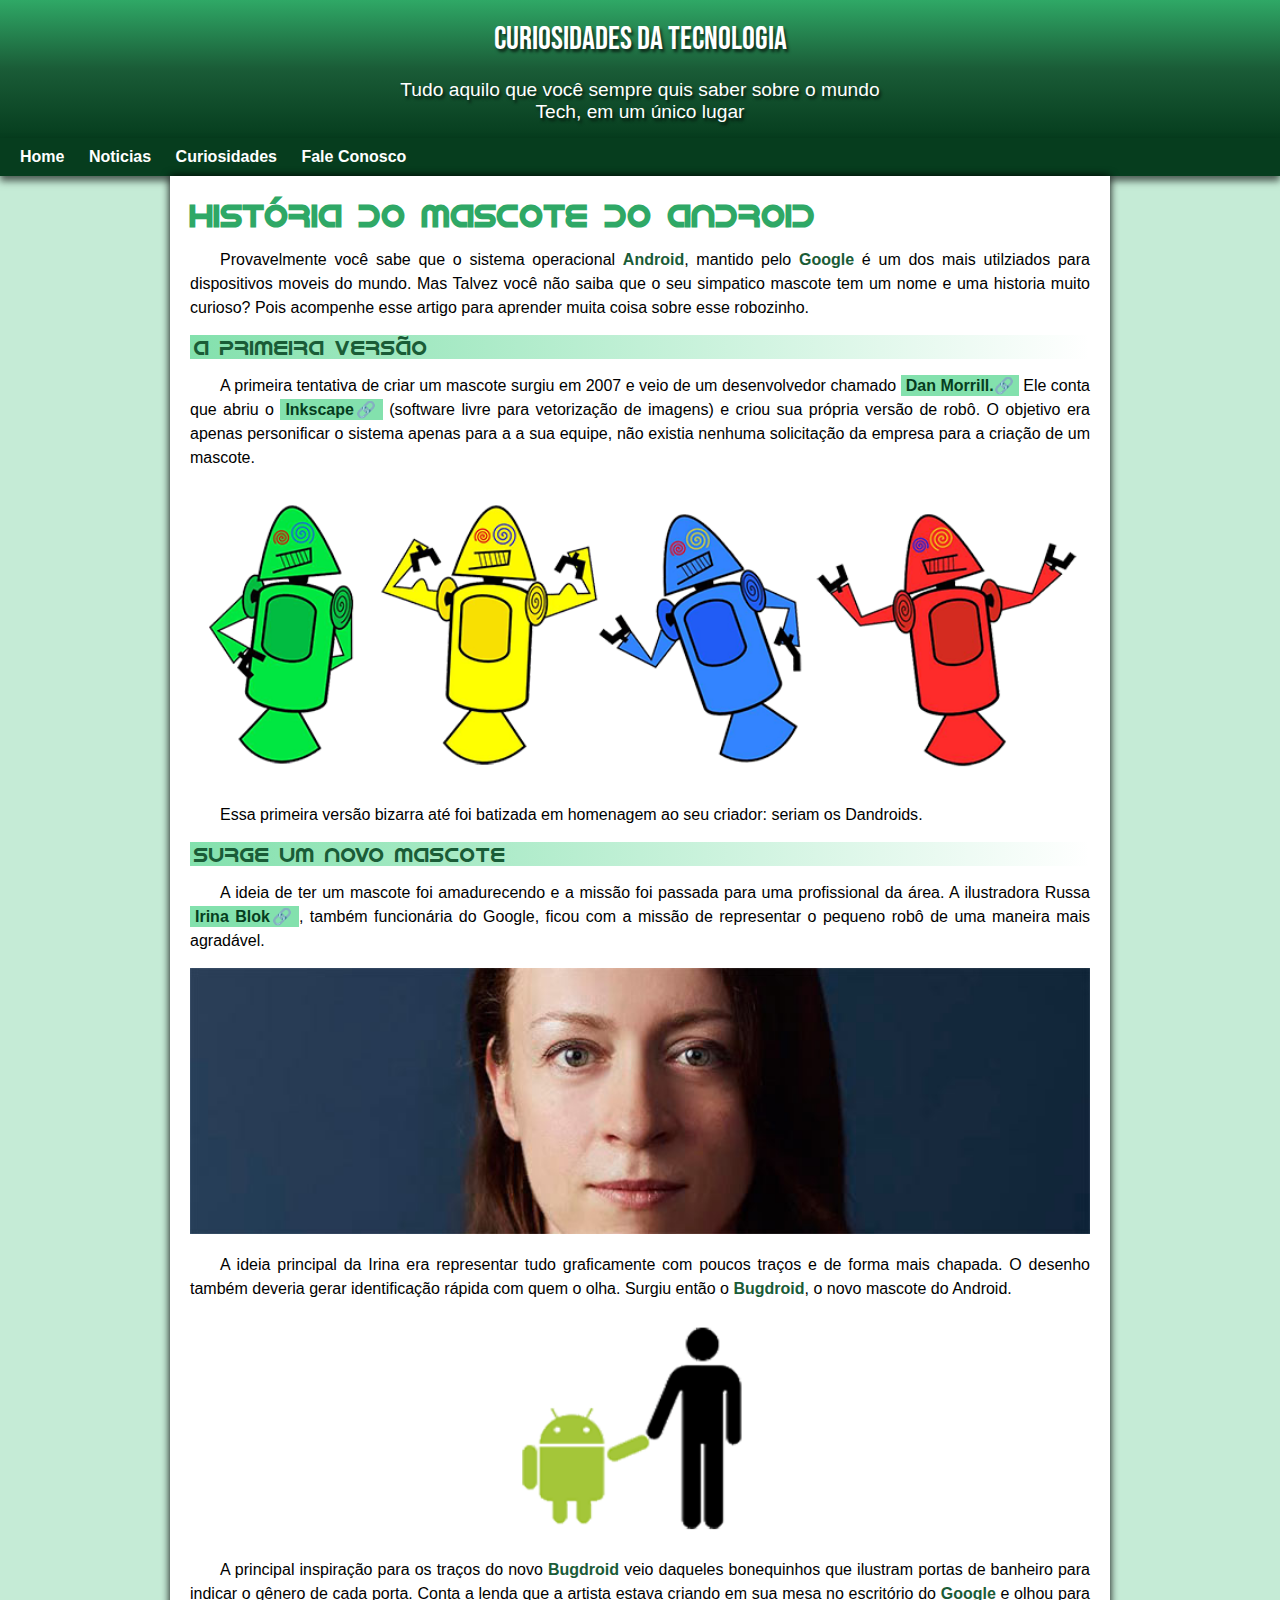
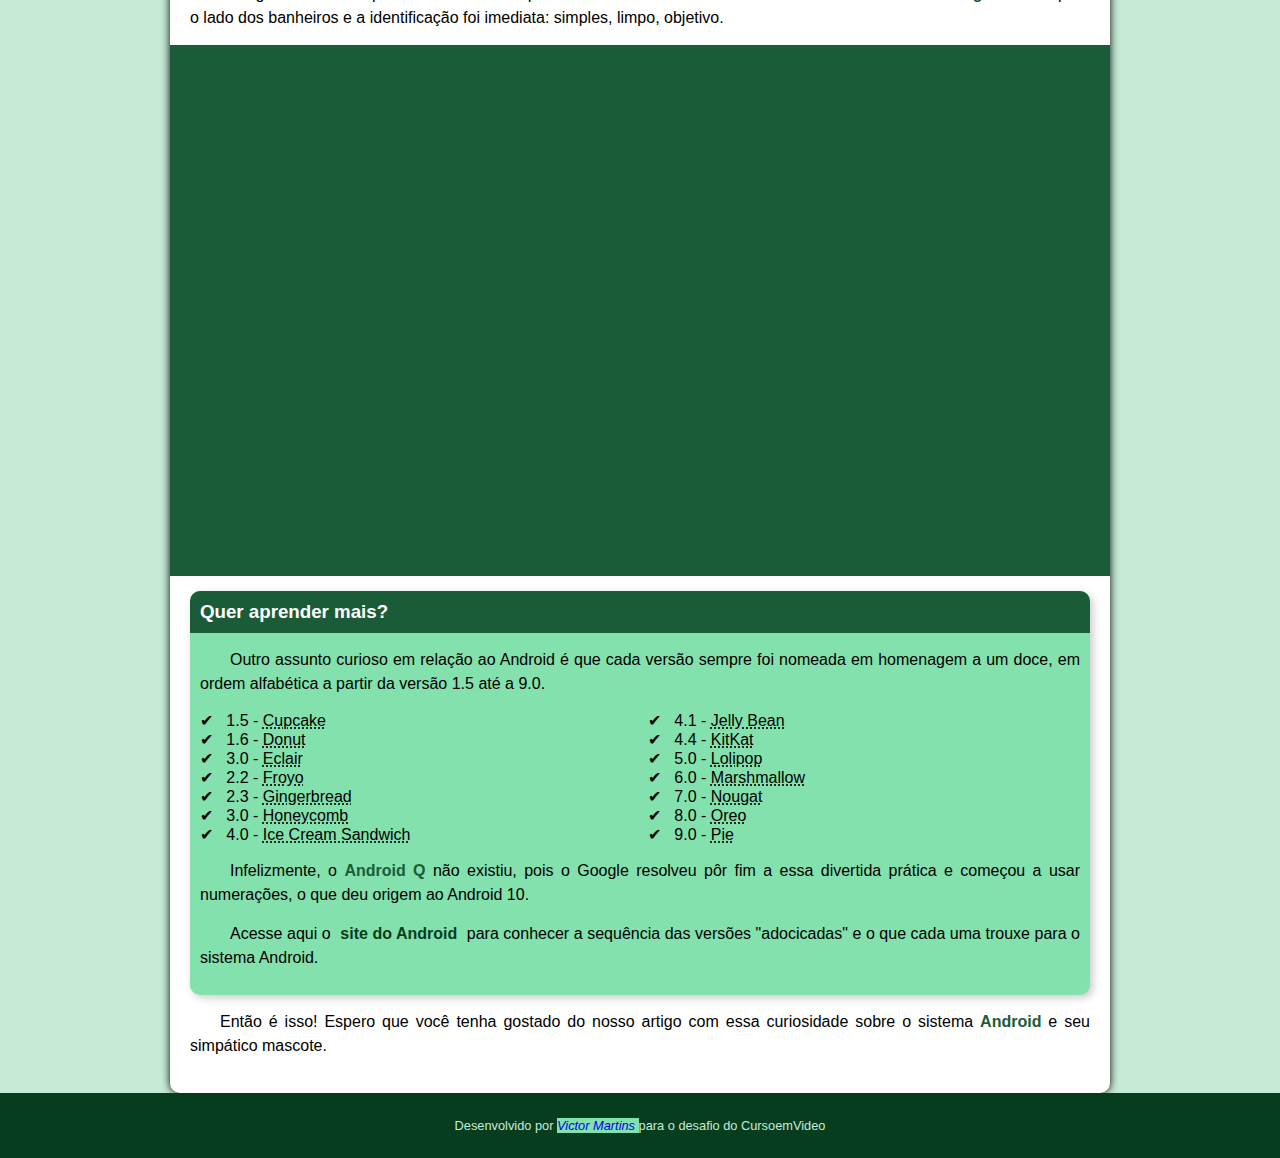
<file: index.html>
<!DOCTYPE html>
<html lang="en">

<head>
    <meta charset="UTF-8">
    <meta http-equiv="X-UA-Compatible" content="IE=edge">
    <meta name="viewport" content="width=device-width, initial-scale=1.0">
    <title>Historia do Android</title>
    <link rel="shortcut icon" href="image/favicon.ico" type="image/x-icon">
    <link rel="stylesheet" href="style/style.css">

</head>

<body>
    <header>
        <h1>CURIOSIDADES DA TECNOLOGIA</h1>
        <p>Tudo aquilo que você sempre quis saber sobre o mundo Tech, em um único lugar</p>

    </header>
    <nav>
        <a href="#">Home</a>
        <a href="#">Noticias</a>
        <a href="#">Curiosidades</a>
        <a href="#">Fale Conosco</a>
    </nav>

    <main>
        <article>

            <h1>
                História do Mascote do Android
            </h1>

            <P>
                Provavelmente você sabe que o sistema operacional <strong>Android</strong>, mantido pelo
                <strong>Google</strong> é um dos mais utilziados para dispositivos moveis do mundo. Mas Talvez você não
                saiba que o seu simpatico mascote tem um nome e uma historia muito curioso? Pois acompenhe esse
                artigo para aprender muita coisa sobre esse robozinho.
            </p>

            <h2>
                A primeira versão
            </h2>

            <p>
                A primeira tentativa de criar um mascote surgiu em 2007 e veio de um desenvolvedor chamado <a
                    class="links"
                    href="https://androidcommunity.com/dan-morrill-shows-us-the-android-mascot-that-almost-was-20130103/"
                    target="_blank">Dan Morrill.</a> Ele conta que abriu o <a class="links" href="https://inkscape.org/"
                    target="_blank">Inkscape</a> (software livre para vetorização de imagens) e criou sua própria versão
                de robô. O objetivo era apenas personificar o sistema apenas para a a sua equipe, não existia nenhuma
                solicitação da empresa para a criação de um mascote.
            </p>

            <picture>
                <source media="(max-width:580px)" srcset="image/dan-droids-pq.png">
                <img src="image/dan-droids.png" alt="Foto Dan-droids">

            </picture>
            <!-- Picture para atribuir um pouco de responsividade de acordo com o tamanho da tela, no caso tamanho maximo para utilizar a foto grande será de 580 pixels-->

            <p>
                Essa primeira versão bizarra até foi batizada em homenagem ao seu criador: seriam os
                <span>Dandroids</span>.
            </p>

            <h2>
                Surge um novo mascote
            </h2>

            <p>
                A ideia de ter um mascote foi amadurecendo e a missão foi passada para uma profissional da área. A
                ilustradora Russa <a class="links" href="https://www.irinablok.com/" target="_blank">Irina Blok</a>,
                também funcionária do Google, ficou com
                a missão de representar o pequeno robô de uma maneira mais agradável.
            </p>

            <picture>
                <source media="(max-width:580px )" srcset="image/irina-blok-pq.jpg">
                <img src="image/irina-blok.jpg" alt="Foto Irina Blok">

            </picture>

            <p>
                A ideia principal da Irina era representar tudo graficamente com poucos traços e de forma mais
                chapada. O desenho também deveria gerar identificação rápida com quem o olha. Surgiu então o
                <strong>Bugdroid</strong>, o novo mascote do Android.
            </p>

            <img src="image/bugdroid.png" class="pqn" alt="Foto Bugdroid">

            <p>
                A principal inspiração para os traços do novo <strong>Bugdroid</strong> veio daqueles bonequinhos que
                ilustram portas
                de banheiro para indicar o gênero de cada porta. Conta a lenda que a artista estava criando em sua
                mesa no escritório do <strong>Google</strong> e olhou para o lado dos banheiros e a identificação foi
                imediata:
                simples, limpo, objetivo.
            </p>

            <div class="video">
                <iframe width="560" height="315" src="https://www.youtube.com/embed/l2UDgpLz20M"
                    title="YouTube video player" frameborder="0"
                    allow="accelerometer; autoplay; clipboard-write; encrypted-media; gyroscope; picture-in-picture"
                    allowfullscreen></iframe>

            </div>

            <aside>
                <h3>
                    Quer aprender mais?
                </h3>

                <p>
                    Outro assunto curioso em relação ao Android é que cada versão sempre foi nomeada em homenagem a um
                    doce, em ordem alfabética a partir da versão 1.5 até a 9.0.
                </p>

                <ul>
                    <li>
                        1.5 - <abbr title="Bolo de Copo">Cupcake</abbr>
                    </li>
                    <li>
                        1.6 - <abbr title="Rosquinha">Donut</abbr>
                    </li>
                    <li>
                        3.0 - <abbr title="Bomba">Eclair</abbr>
                    </li>
                    <li>
                        2.2 - <abbr title="Iogurte Congelado">Froyo</abbr>
                    </li>
                    <li>
                        2.3 - <abbr title="Biscoito de Gengibre">Gingerbread</abbr>
                    </li>
                    <li>
                        3.0 - <abbr title="Favo de Mel">Honeycomb</abbr>
                    </li>
                    <li>
                        4.0 - <abbr title="Sandwich de Sorvete">Ice Cream Sandwich</abbr>
                    </li>
                    <li>
                        4.1 - <abbr title="Jujuba">Jelly Bean</abbr>
                    </li>
                    <li>
                        4.4 - <abbr title="KitKat">KitKat</abbr>
                    </li>
                    <li>
                        5.0 - <abbr title="Pirulito">Lolipop</abbr>
                    </li>
                    <li>
                        6.0 - <abbr title="Marshmallow">Marshmallow</abbr>
                    </li>
                    <li>
                        7.0 - <abbr title="Torrone">Nougat</abbr>
                    </li>
                    <li>
                        8.0 - <abbr title="Biscoito Oreo">Oreo</abbr>
                    </li>
                    <li>
                        9.0 - <abbr title="Torta">Pie</abbr>
                    </li>
                </ul>

                <p>
                    Infelizmente, o <strong>Android Q</strong> não existiu, pois o Google resolveu pôr fim a essa
                    divertida prática e começou a usar numerações, o que deu origem ao Android 10.
                </p>

                <p>
                    Acesse aqui o <a href="https://www.android.com/intl/en_uk/" target="_blank">site do Android</a> para
                    conhecer a sequência das versões "adocicadas" e o que cada uma trouxe para o sistema Android.

                </p>

            </aside>

            <p>
                Então é isso! Espero que você tenha gostado do nosso artigo com essa curiosidade sobre o sistema
                <strong>Android</strong> e seu simpático mascote.

            </p>


        </article>
    </main>
    <footer>
        <p>Desenvolvido por <a href="https://github.com/victormreis" target="_blank"><em>Victor Martins </em></a> para o
            desafio do CursoemVideo</p>
    </footer>
</body>

</html>
</file>
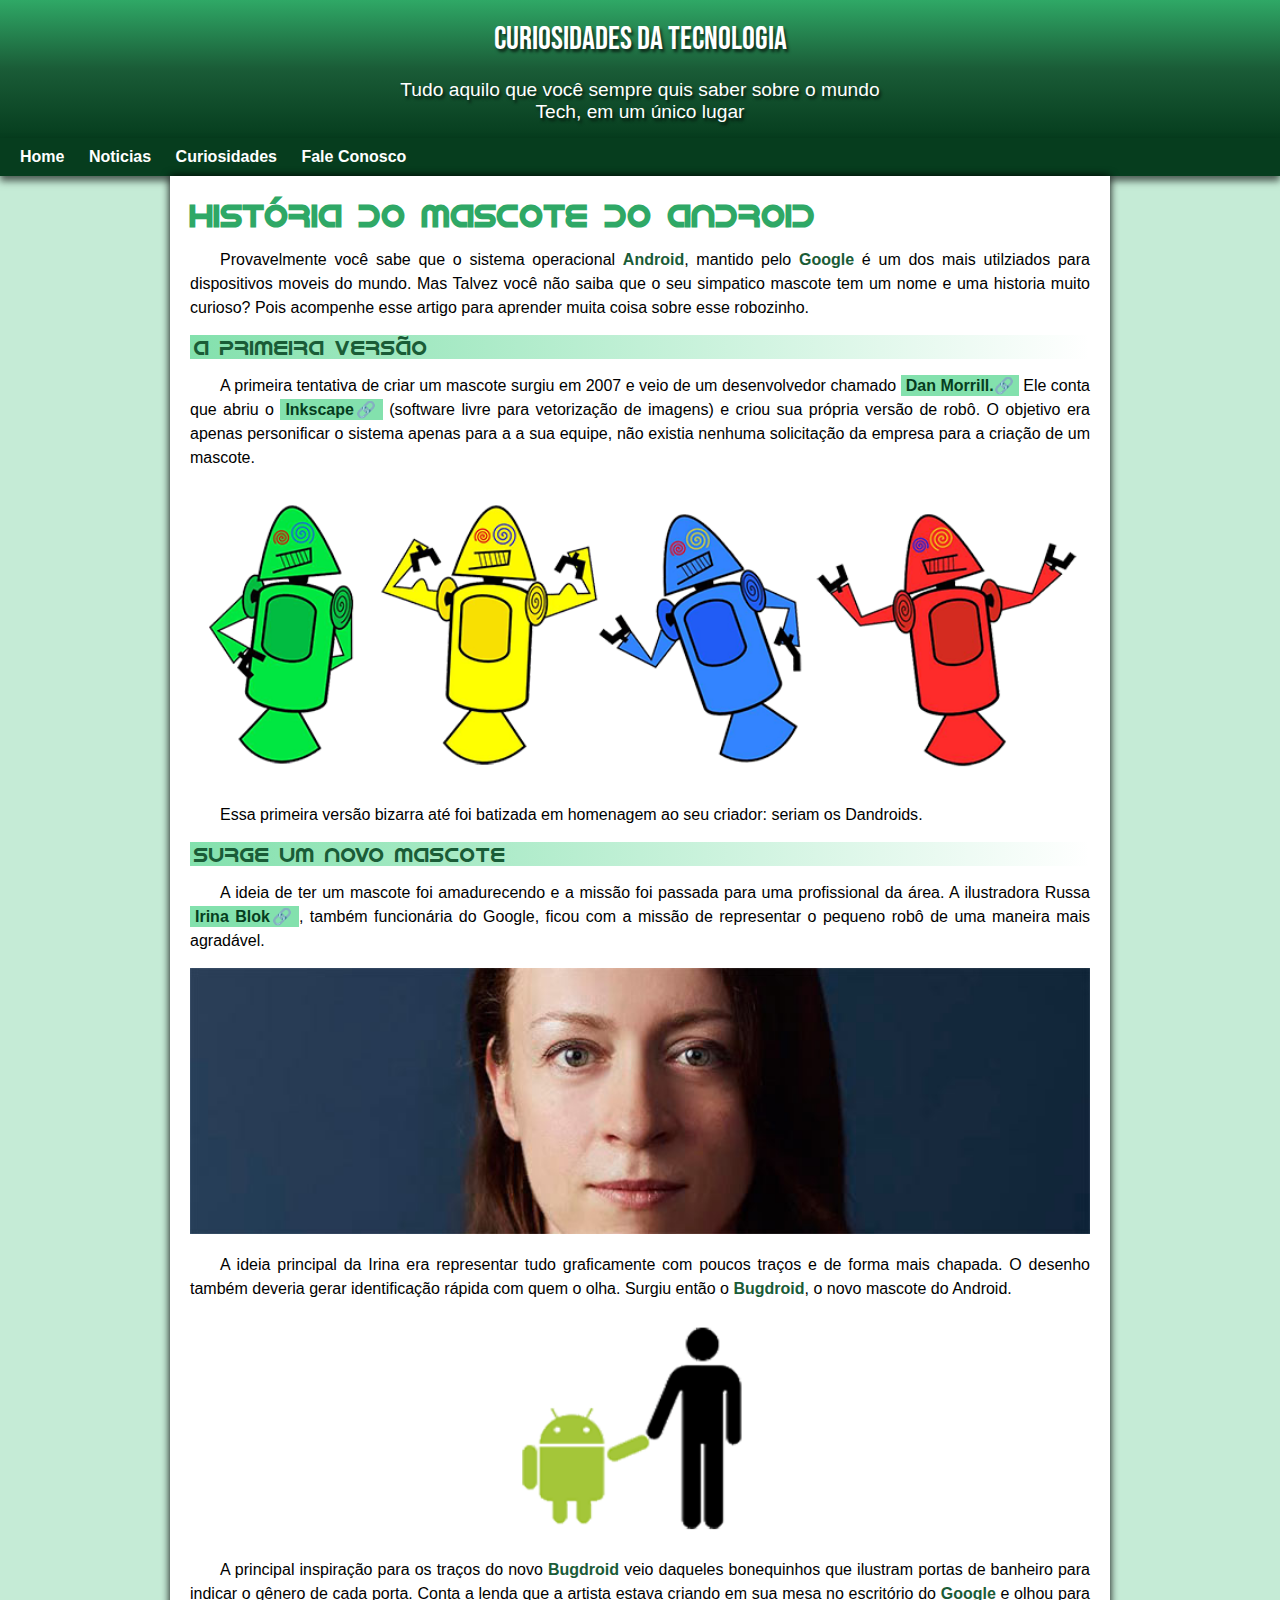
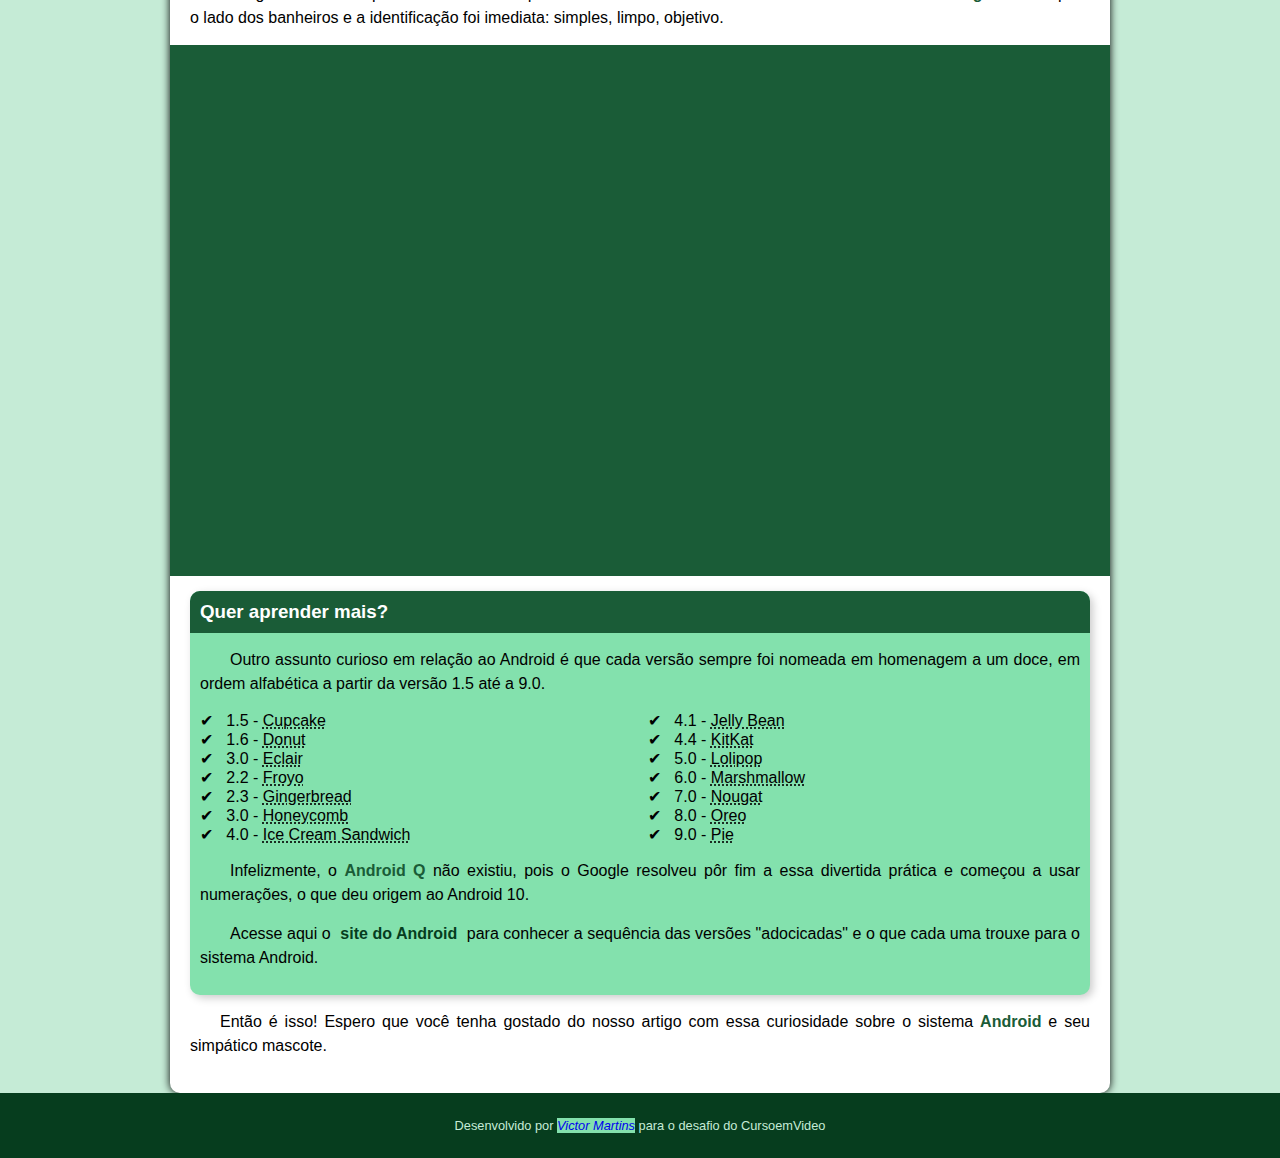
<file: android.html>
<!DOCTYPE html>
<html lang="en">

<head>
    <meta charset="UTF-8">
    <meta http-equiv="X-UA-Compatible" content="IE=edge">
    <meta name="viewport" content="width=device-width, initial-scale=1.0">
    <title>Historia do Android</title>
    <link rel="shortcut icon" href="image/favicon.ico" type="image/x-icon">
    <link rel="stylesheet" href="style/style.css">

</head>

<body>
    <header>
        <h1>CURIOSIDADES DA TECNOLOGIA</h1>
        <p>Tudo aquilo que você sempre quis saber sobre o mundo Tech, em um único lugar</p>

    </header>
    <nav>
        <a href="#">Home</a>
        <a href="#">Noticias</a>
        <a href="#">Curiosidades</a>
        <a href="#">Fale Conosco</a>
    </nav>

    <main>
        <article>

            <h1>
                História do Mascote do Android
            </h1>

            <P>
                Provavelmente você sabe que o sistema operacional <strong>Android</strong>, mantido pelo
                <strong>Google</strong> é um dos mais utilziados para dispositivos moveis do mundo. Mas Talvez você não
                saiba que o seu simpatico mascote tem um nome e uma historia muito curioso? Pois acompenhe esse
                artigo para aprender muita coisa sobre esse robozinho.
            </p>

            <h2>
                A primeira versão
            </h2>

            <p>
                A primeira tentativa de criar um mascote surgiu em 2007 e veio de um desenvolvedor chamado <a
                    class="links"
                    href="https://androidcommunity.com/dan-morrill-shows-us-the-android-mascot-that-almost-was-20130103/"
                    target="_blank">Dan Morrill.</a> Ele conta que abriu o <a class="links" href="https://inkscape.org/"
                    target="_blank">Inkscape</a> (software livre para vetorização de imagens) e criou sua própria versão
                de robô. O objetivo era apenas personificar o sistema apenas para a a sua equipe, não existia nenhuma
                solicitação da empresa para a criação de um mascote.
            </p>

            <picture>
                <source media="(max-width:580px)" srcset="image/dan-droids-pq.png">
                <img src="image/dan-droids.png" alt="Foto Dan-droids">

            </picture>
            <!-- Picture para atribuir um pouco de responsividade de acordo com o tamanho da tela, no caso tamanho maximo para utilizar a foto grande será de 580 pixels-->

            <p>
                Essa primeira versão bizarra até foi batizada em homenagem ao seu criador: seriam os
                <span>Dandroids</span>.
            </p>

            <h2>
                Surge um novo mascote
            </h2>

            <p>
                A ideia de ter um mascote foi amadurecendo e a missão foi passada para uma profissional da área. A
                ilustradora Russa <a class="links" href="https://www.irinablok.com/" target="_blank">Irina Blok</a>,
                também funcionária do Google, ficou com
                a missão de representar o pequeno robô de uma maneira mais agradável.
            </p>

            <picture>
                <source media="(max-width:580px )" srcset="image/irina-blok-pq.jpg">
                <img src="image/irina-blok.jpg" alt="Foto Irina Blok">

            </picture>

            <p>
                A ideia principal da Irina era representar tudo graficamente com poucos traços e de forma mais
                chapada. O desenho também deveria gerar identificação rápida com quem o olha. Surgiu então o
                <strong>Bugdroid</strong>, o novo mascote do Android.
            </p>

            <img src="image/bugdroid.png" class="pqn" alt="Foto Bugdroid">

            <p>
                A principal inspiração para os traços do novo <strong>Bugdroid</strong> veio daqueles bonequinhos que
                ilustram portas
                de banheiro para indicar o gênero de cada porta. Conta a lenda que a artista estava criando em sua
                mesa no escritório do <strong>Google</strong> e olhou para o lado dos banheiros e a identificação foi
                imediata:
                simples, limpo, objetivo.
            </p>

            <div class="video">
                <iframe width="560" height="315" src="https://www.youtube.com/embed/l2UDgpLz20M"
                    title="YouTube video player" frameborder="0"
                    allow="accelerometer; autoplay; clipboard-write; encrypted-media; gyroscope; picture-in-picture"
                    allowfullscreen></iframe>

            </div>

            <aside>
                <h3>
                    Quer aprender mais?
                </h3>

                <p>
                    Outro assunto curioso em relação ao Android é que cada versão sempre foi nomeada em homenagem a um
                    doce, em ordem alfabética a partir da versão 1.5 até a 9.0.
                </p>

                <ul>
                    <li>
                        1.5 - <abbr title="Bolo de Copo">Cupcake</abbr>
                    </li>
                    <li>
                        1.6 - <abbr title="Rosquinha">Donut</abbr>
                    </li>
                    <li>
                        3.0 - <abbr title="Bomba">Eclair</abbr>
                    </li>
                    <li>
                        2.2 - <abbr title="Iogurte Congelado">Froyo</abbr>
                    </li>
                    <li>
                        2.3 - <abbr title="Biscoito de Gengibre">Gingerbread</abbr>
                    </li>
                    <li>
                        3.0 - <abbr title="Favo de Mel">Honeycomb</abbr>
                    </li>
                    <li>
                        4.0 - <abbr title="Sandwich de Sorvete">Ice Cream Sandwich</abbr>
                    </li>
                    <li>
                        4.1 - <abbr title="Jujuba">Jelly Bean</abbr>
                    </li>
                    <li>
                        4.4 - <abbr title="KitKat">KitKat</abbr>
                    </li>
                    <li>
                        5.0 - <abbr title="Pirulito">Lolipop</abbr>
                    </li>
                    <li>
                        6.0 - <abbr title="Marshmallow">Marshmallow</abbr>
                    </li>
                    <li>
                        7.0 - <abbr title="Torrone">Nougat</abbr>
                    </li>
                    <li>
                        8.0 - <abbr title="Biscoito Oreo">Oreo</abbr>
                    </li>
                    <li>
                        9.0 - <abbr title="Torta">Pie</abbr>
                    </li>
                </ul>

                <p>
                    Infelizmente, o <strong>Android Q</strong> não existiu, pois o Google resolveu pôr fim a essa
                    divertida prática e começou a usar numerações, o que deu origem ao Android 10.
                </p>

                <p>
                    Acesse aqui o <a href="https://www.android.com/intl/en_uk/" target="_blank">site do Android</a> para
                    conhecer a sequência das versões "adocicadas" e o que cada uma trouxe para o sistema Android.

                </p>

            </aside>

            <p>
                Então é isso! Espero que você tenha gostado do nosso artigo com essa curiosidade sobre o sistema
                <strong>Android</strong> e seu simpático mascote.

            </p>


        </article>
    </main>
    <footer>
        <p>Desenvolvido por <a href="https://github.com/Vitex21" target="_blank"><em>Victor Martins</em></a> para o
            desafio do CursoemVideo</p>
    </footer>
</body>

</html>
</file>
<file: style/style.css>
@charset "UTF-8";
@import url('https://fonts.googleapis.com/css2?family=Bebas+Neue&display=swap');
@font-face {
    font-family: 'Android';
    src: url('../font/idroid.otf') format('opentype');
    font-weight: normal;
}

/* Utilizando Variaveis em CSS atraves da Pseudoclasse ":root" para facilitar a inserção de cores e fontes no decorrer do projeto*/

:root {
    --color0: #c5ebd6;
    --color1: #83e1ad;
    --color2: #3ddc84;
    --color3: #2fa866;
    --color4: #1a5c37;
    --color5: #063d1e;
    --fonte-padrao: Arial, Verdana, Helvetica, sans-serif;
    --fonte-destaque: 'Bebas Neue', cursive;
    --fonte-android: 'Android', cursive;
}

* {
    margin: 0px;
    padding: 0px;
}

body {
    background-color: var(--color0);
    font-family: var(--fonte-padrao);
}

a.links::after {
    content: '\1F517';
}

header {
    background-image: linear-gradient(to bottom, var(--color3), var(--color4), var(--color5));
    min-height: 100px;
    text-align: center;
    padding-top: 20px;
}

header>h1 {
    color: white;
    font-family: var(--fonte-destaque);
    font-weight: normal;
    margin-bottom: 20px;
    text-shadow: 2px 3px 3px black;
    text-shadow: 2px 3px 3px rgba(0, 0, 0, 0.644);
}

header>p {
    font-family: var(--fonte-padrao);
    font-size: 1.2em;
    color: white;
    max-width: 500px;
    margin: auto;
    padding-right: 10px;
    padding-left: 10px;
    padding-bottom: 15px;
    
    text-shadow: 2px 3px 3px rgba(0, 0, 0, 0.644);
}

nav {
    background-color: var(--color5);
    padding: 10px;
    box-shadow: 0px 5px 7px rgba(0, 0, 0, 0.603);
}

nav>a {
    color: white;
    padding: 10px;
    text-decoration: none;
    font-weight: bold;
    border-radius: 4px;
    transition-duration: 0.6s;
}

nav>a:hover {
    background-color: var(--color3);
    color: var(--color4);
    text-decoration: underline;
}

main {
    min-width: 300px;
    max-width: 900px;
    margin: auto;
    padding: 20px;
    ;
    background-color: white;
    box-shadow: 0px 0px 8px black;
    border-bottom-left-radius: 10px;
    border-bottom-right-radius: 10px;
}

main h1 {
    color: var(--color3);
    font-family: var(--fonte-android);

}

main h2 {
    font-family: var(--fonte-android);
    color: var(--color4);
    font-size: 1.3em;
    background-image: linear-gradient(to right, var(--color1), transparent);
    text-indent: 4px;
    font-weight: normal;
}

main p {
    margin: 15px 0px;
    text-align: justify;
    text-indent: 30px;
    font-size: 1em;
    line-height: 1.5em;
}

main strong {
    font-weight: bold;
    color: var(--color4);
}

main a {
    text-decoration: none;
    font-weight: bold;
    color: var(--color5);
    padding: 2px 5px;
    background-color: var(--color1);
}

main a:hover {
    text-decoration: underline;
    color: var(--color4);
}

main img {
    width: 100%;
}

main img.pqn {
    max-width: 350px;
    display: block;
    margin: auto;
}

div.video {
    position: relative;
    height: 0px;
    background-color: var(--color4);
    margin-left: -20px;
    margin-right: -20px;
    margin-bottom: 15px;
    padding-bottom: 59%;
}

div.video>iframe {
    position: absolute;
    top: 5%;
    left: 5%;
    width: 90%;
    height: 90%;
}

aside {
    background-color: var(--color1);
    padding: 10px;
    border-radius: 10px;
    box-shadow: 3px 3px 8px rgba(0, 0, 0, 0.205);
}

aside>h3 {
    background-color: var(--color4);
    color: white;
    padding: 10px;
    margin: -10px -10px 0px -10px;
    border-radius: 10px 10px 0px 0px;
}

aside>ul {
    list-style-type: '\2714\00A0\00A0';
    list-style-position: inside;
    columns: 2;
}

footer {
    background-color: var(--color5);
    color: var(--color0);
    text-align: center;
    padding: 25px;
    font-size: 0.8em;
}

footer>p>a {
    text-decoration: none;
    text-align: right;
    background-color: var(--color1);
}

footer>p>a:hover {
    text-decoration: underline;
    transition-duration: .3s;
    border-radius: 3px;
}
</file>
